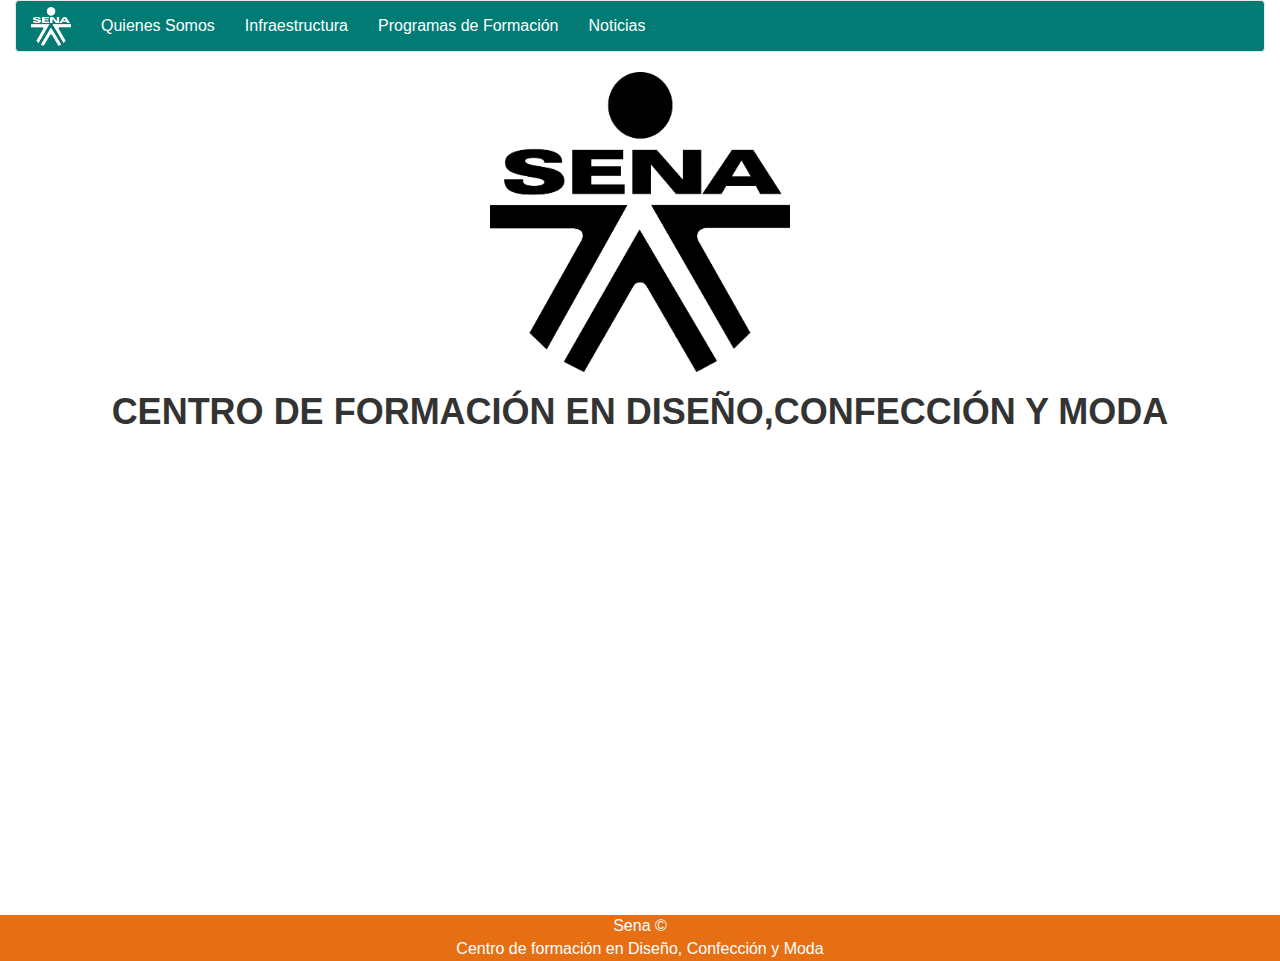
<file: index.html>
<!DOCTYPE html>
<html lang="en">
<head>
  <link rel="icon" type="image/png" href="img/sena.png" />
  <meta charset="UTF-8">
  <meta http-equiv="X-UA-Compatible" content="IE=edge">
  <meta name="viewport" content="width=device-width, initial-scale=1">
  <link rel="stylesheet" href="css/bootstrap.css">
  <link rel="stylesheet" href="css/style.css">
  <link rel="stylesheet" href="css/animate.css">
  <link rel="stylesheet" href="css/font-awesome.css">
  <script src= "js/Jquery.js"></script>
  <script src= "js/bootstrap.js"></script>
  <script src= "js/main.js"></script>
  
  <title>Sena</title>

</head>
<body >
  <div class="container-fluid wrapper" >
    <span class="ir-arriba"></span>

    <nav class="navbar navbar-default">
      <div class="container-fluid">
        <!-- Brand and toggle get grouped for better mobile display -->
        <div class="navbar-header">
          <button type="button" class="navbar-toggle collapsed" data-toggle="collapse" data-target="#bs-example-navbar-collapse-1" aria-expanded="false">
            <span class="sr-only">Toggle navigation</span>
            <span class="icon-bar"></span>
            <span class="icon-bar"></span>
            <span class="icon-bar"></span>
          </button>
          <a class="navbar-brand"><img src="img/senablanco1.png" id= "ir" class="logosena"/></a>
        </div>

        <!-- Collect the nav links, forms, and other content for toggling -->
        <div class="collapse navbar-collapse" id="bs-example-navbar-collapse-1">
          <ul class="nav navbar-nav">
           <li><a id="volver_quienes">Quienes Somos</a><span class="sr-only">(current)</span></li>
           <li><a id="infra">Infraestructura</a></li>
           <li><a id="progra">Programas de Formación</a></li>
           <li><a id="noticia">Noticias</a></li>
         </ul>       

       </div><!-- /.navbar-collapse -->
     </div><!-- /.container-fluid -->
   </nav>
   <div class="container" id="logo">
    <center> 
      <img src="img/logosena.png" class="img-responsive dos " id = "algo" hidden="" />
      <h1 class="text-center"><b>CENTRO DE FORMACIÓN EN DISEÑO,CONFECCIÓN Y MODA</b></h1>
    </center>
  </div> 
  <div id="contenido"></div>
</div>
</div>
</div>
<div >
  <footer class= "hola1" >
   Sena &copy;<br>
   Centro de formación en Diseño, Confección y Moda

 </footer>

</body>
</htmlt>

<!--  $('#contenido').html('
 <center>
<div class="container"> 
  <div class="row">

 <div class="col-xs-12 col-sm-6 col-lg-3">
     
     <img src="img/noticias/8.jpg" class ="primera img-responsive" width="200" />
    <br><br>
    <button type="button" class="btn btn-info btn-lg" data-toggle="modal" data-target="#myModal4"> Ver Noticias</button>
    <div id="myModal4" class="modal fade" role="dialog">
      <div class="modal-dialog">
          <div class="modal-content">
            <div class="modal-header">
          
              <button type="button" class="close" data-dismiss="modal">&times;</button>
              <h4 class="modal-title"> 3 de agosto de 2016</h4>
            </div>
            <div class="modal-body"><p> Diseño y elaboración de accesorios de Bisutería</p><br>
              <img src ="img/noticias/8.jpg" class ="img-responsive"/>
            </div>
            <div class="modal-footer">
            <button type="button" class="btn btn-default" data-dismiss="modal">Close</button>                
          </div>
        </div>
      </div>
    </div>


 </div>
</div>
</div>
</div>);   
 -->

<!-- $('#contenido').html('
<h1 class=" text-center">Programas de Formación </h1>
<img src = "img/colilla.jpg" class="banner">

<div class="container">
 <div class="well">
   <p class=" text-justify "><h2>Formación Titulada- Tecnologías</h2>
   <br>
   1. Diseño para la Industria de la Moda
   <br>
   2.Confección Industrial
   <br>
   3. Producción de Joyería
   <br>
   4. Análisis y Desarrollo de Sistemas de Información
   <br>
   5. Gestión del Talento Humano
   <br>
</p>
</div>
</div>
;
 -->
</file>
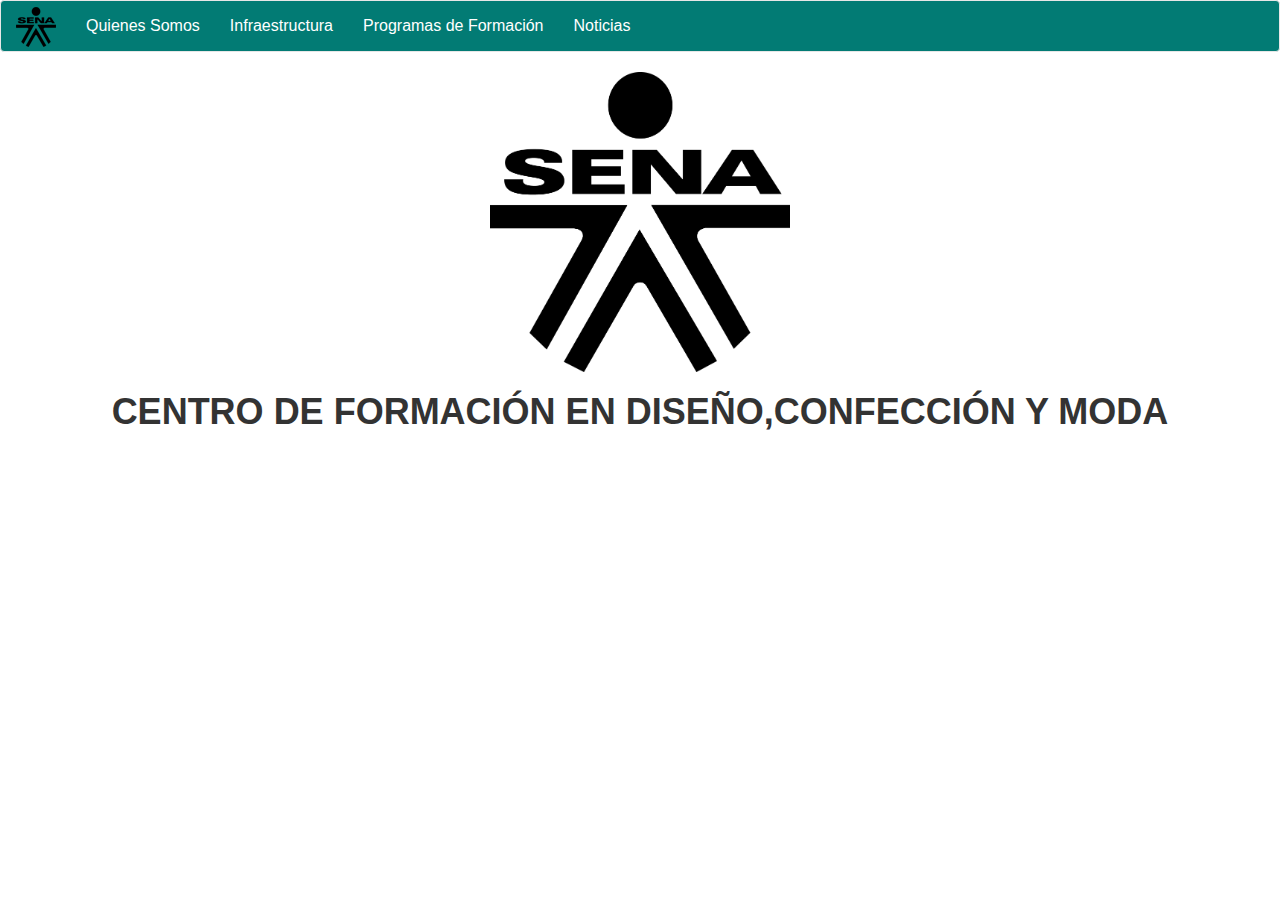
<file: quienes.html>
<!DOCTYPE html>
<html lang="en">
<head>

  <meta charset="UTF-8">
  <meta http-equiv="X-UA-Compatible" content="IE=edge">
  <meta name="viewport" content="width=device-width, initial-scale=1">
  <link rel="stylesheet" href="css/bootstrap.css">
  <link rel="stylesheet" href="css/style.css">
  <link rel="stylesheet" href="css/animate.css">
  <script src= "js/Jquery.js"></script>
  <script src= "js/bootstrap.js"></script>
  <script src= "js/main.js"></script>
  <title>Document</title>
</head>
<body>
  <nav class="navbar navbar-default">
    <div class="container-fluid">
      <!-- Brand and toggle get grouped for better mobile display -->
      <div class="navbar-header">
        <button type="button" class="navbar-toggle collapsed" data-toggle="collapse" data-target="#bs-example-navbar-collapse-1" aria-expanded="false">
          <span class="sr-only">Toggle navigation</span>
          <span class="icon-bar"></span>
          <span class="icon-bar"></span>
          <span class="icon-bar"></span>
        </button>
        <a id= "ir" class="navbar-brand"><img src="img/sena.png" class="logosena"/></a>
      </div>

      <!-- Collect the nav links, forms, and other content for toggling -->
      <div class="collapse navbar-collapse" id="bs-example-navbar-collapse-1">
        <ul class="nav navbar-nav">
         <li><a id="volver_quienes">Quienes Somos</a><span class="sr-only">(current)</span></li>
         <li><a id="infra">Infraestructura</a></li>
         <li><a id="programas">Programas de Formación</a></li>
         <li><a id="noticia">Noticias</a></li>
       </ul>       

     </div><!-- /.navbar-collapse -->
   </div><!-- /.container-fluid -->
   </nav>
   <div class="container" id="logo">
    <center><img src="img/logosena.png" class="img-responsive dos "/>
    <h1 class="text-center"><b>CENTRO DE FORMACIÓN EN DISEÑO,CONFECCIÓN Y MODA</b></h1>
    </center>
  </div> 
  <div id="contenido"> </div>

</body>
</htmlt>
</file>
<file: css/style.css>
.jumbotron{
	background-color: #EB6F0D;
}

 .navbar li a{
 	color:green;
 }

.navbar{
	background-color: #027B74;
	color:;
}

.ir-arriba {
	display:none;
	padding:23px;
	font-size:20px;
	color:#fff;
	cursor:pointer;
	position: fixed;
	bottom:41px;
	right:9px;
	background-image: url("../img/arrow-up.png");
}

.tres{
	
}
.lead{
	font-size: 10px;
}
hr {
}

.primera{
-webkit-box-shadow: 9px 14px 22px 4px rgba(0,0,0,0.87);
-moz-box-shadow: 9px 14px 22px 4px rgba(0,0,0,0.87);
 box-shadow: 9px 14px 22px 4px rgba(0,0,0,0.87);
 margin:10px 10px 10px 10px;
 height: 250px;
 width: 250px;
}

.nada {
	margin:10px 10px 10px 10px;
	height: 250px;
	width: 1000px;
	border-radius:12px ;
}
.nada:hover{
	-webkit-box-shadow: 3px 4px 5px 0px rgba(0,0,0,0.75);
	-moz-box-shadow: 3px 4px 5px 0px rgba(0,0,0,0.75);
	box-shadow: 3px 4px 5px 0px rgba(0,0,0,0.75);

}	
.hola{
	margin:10px 10px 10px 10px;
	border-radius:12px ;

}
.hola1{

	color:white;
	text-align: center;
	
}

.hola:hover{
	-webkit-box-shadow: 3px 4px 5px 0px rgba(0,0,0,0.75);
	-moz-box-shadow: 3px 4px 5px 0px rgba(0,0,0,0.75);
	box-shadow: 3px 4px 5px 0px rgba(0,0,0,0.75);

}

.banner{
	width: 100%;
	height: 10px ;
	text-shadow: rgba(0, 0, 0, 0.2) 2px 6px 5px, rgba(255, 255, 255, 0.4) 0px -4px 30px;
}

.logosena{
	position:relative;
	top:-9px;
}
.dos{
	width:300px ;
	height: 300px;
}

.img {
    margin: 5px;
    border: 1px solid #ccc;
    float: left;
    width: 180px;
}

.img:hover {
    border: 1px solid #777;
}

.img img {
    width: 100%;
    height: auto;
}

.desc {
    padding: 15px;
    text-align: center;
}

.ccolor{

	background-color :#D3D0CD ;
}


 * {
  margin:0px;
 }
 
 html, body {
  height: 100%;
 }


 .wrapper {
  min-height: 100%;
  clear:both;
 }


 footer {
  background-color:#E66F14 ;
  position: relative;
  margin-top: 15px; /* ponga en negativo el alto de su pie de página para nuestro    ejemplo usamos 63, usted debe remplazarlo según su diseño   */
  height: 46px;
  clear:both;
  width:100%;

  }
</file>
